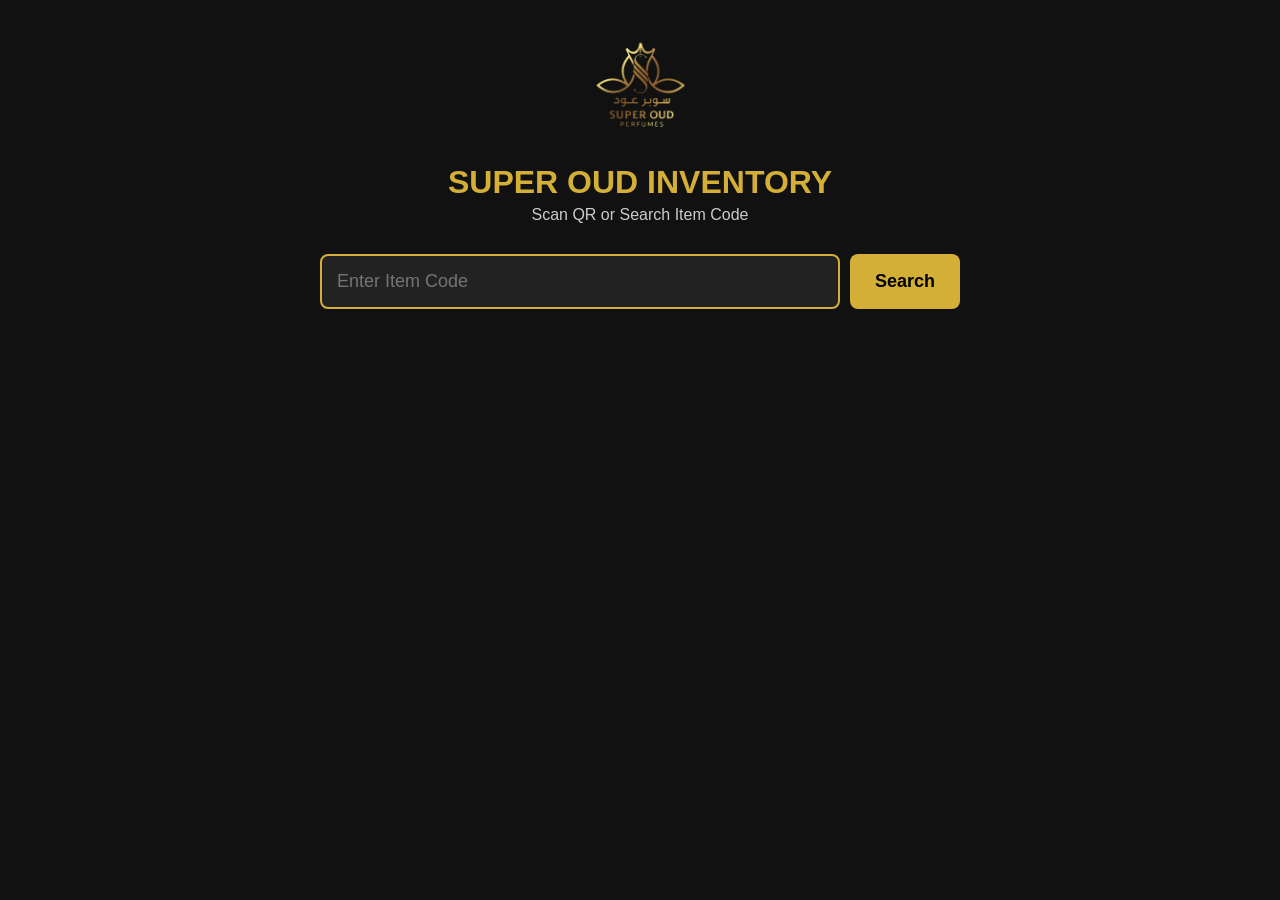
<file: INDEX.HTML>
<!DOCTYPE html>
<html lang="en">
<head>
<meta charset="UTF-8">
<meta name="viewport" content="width=device-width, initial-scale=1.0">
<title>Super Oud Inventory</title>

<link rel="stylesheet" href="style.css">

</head>

<body>

<div class="container">

<div class="logo">

<img src="logo.png" alt="Super Oud">

<h1>SUPER OUD INVENTORY</h1>

<p>Scan QR or Search Item Code</p>

</div>

<div class="search-box">

<input
type="text"
id="search"
placeholder="Enter Item Code">

<button onclick="searchProduct()">

Search

</button>

</div>

<div id="result"></div>

</div>

<script src="products.js"></script>
<script src="script.js"></script>

</body>
</html>
</file>
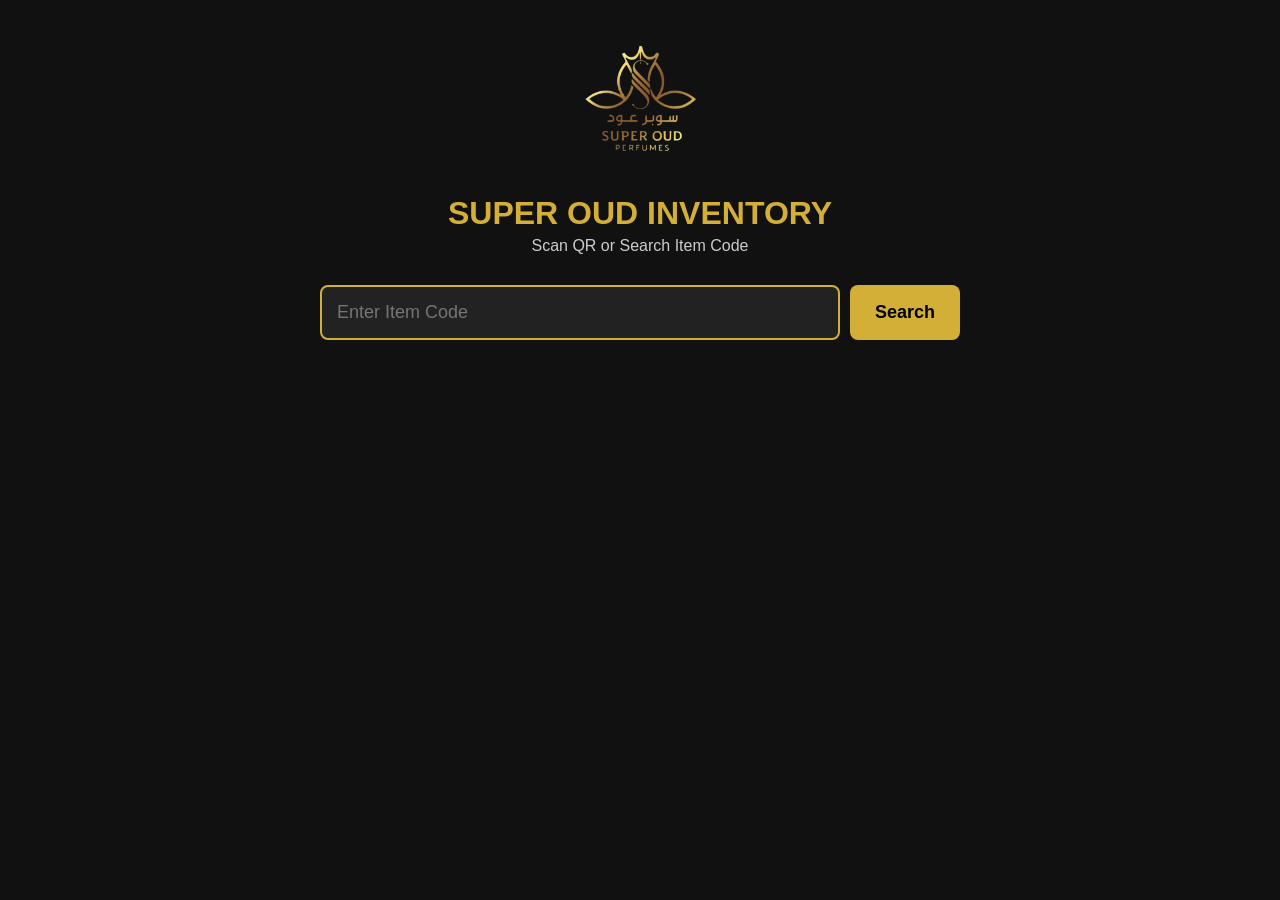
<file: index.html>
<!DOCTYPE html>
<html lang="en">
<head>
<meta charset="UTF-8">
<meta name="viewport" content="width=device-width, initial-scale=1.0">
<title>Super Oud Inventory</title>
<meta name="description" content="Super Oud Inventory - Search products by item code and scan QR codes to check product details for Super Oud Perfume.">
<meta name="robots" content="index, follow">
  
<link rel="stylesheet" href="style.css">

</head>

<body>

<div class="container">

<div class="logo">

<img src="./logo.png" alt="Super Oud Logo" style="width:150px; height:auto; display:block; margin:0 auto 15px;">

<h1>SUPER OUD INVENTORY</h1>

<p>Scan QR or Search Item Code</p>

</div>

<div class="search-box">

<input
type="text"
id="search"
placeholder="Enter Item Code">

<button onclick="searchProduct()">

Search

</button>

</div>

<div id="result"></div>

</div>

<script src="products.js"></script>
<script src="script.js"></script>

</body>
</html>
</file>
<file: style.css>
*{
margin:0;
padding:0;
box-sizing:border-box;
font-family:Arial,Helvetica,sans-serif;
}

body{
background:#111;
color:white;
}

.container{
width:90%;
max-width:700px;
margin:auto;
padding:30px;
}

.logo{
text-align:center;
margin-bottom:30px;
}

.logo img{
width:120px;
}

.logo h1{
color:#d4af37;
margin-top:10px;
}

.logo p{
color:#ccc;
margin-top:5px;
}

.search-box{
display:flex;
gap:10px;
margin-bottom:20px;
}

.search-box input{
flex:1;
padding:15px;
font-size:18px;
border:2px solid #d4af37;
border-radius:8px;
background:#222;
color:white;
}

.search-box button{
padding:15px 25px;
background:#d4af37;
border:none;
border-radius:8px;
font-size:18px;
font-weight:bold;
cursor:pointer;
}

.card{
background:#1b1b1b;
border:1px solid #d4af37;
border-radius:10px;
padding:20px;
margin-top:20px;
}

.card h2{
color:#d4af37;
margin-bottom:15px;
}

.row{
margin:8px 0;
font-size:18px;
}

.available{
color:#00ff66;
}

.low{
color:orange;
}

.out{
color:red;
}

.qr{
text-align:center;
margin-top:20px;
}
</file>
